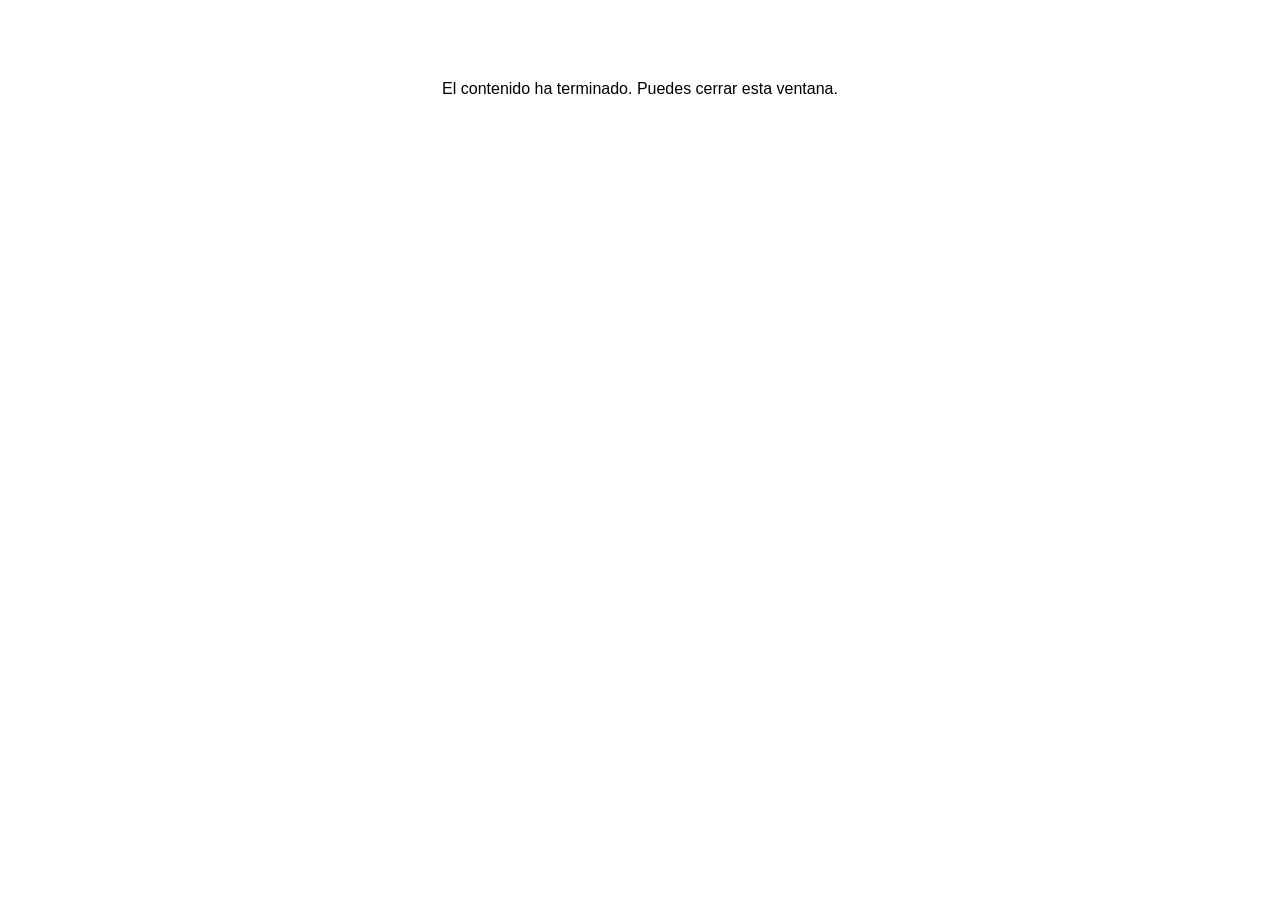
<file: lms/goodbye.html>
<html><body bgcolor="#ffffff">
<center>
<br><br><br><br><font face="Lato, articulate, tahoma, arial" size="3" color: "#333333">
El contenido ha terminado. Puedes cerrar esta ventana.
</font>
</center>
</body></html>
</file>
